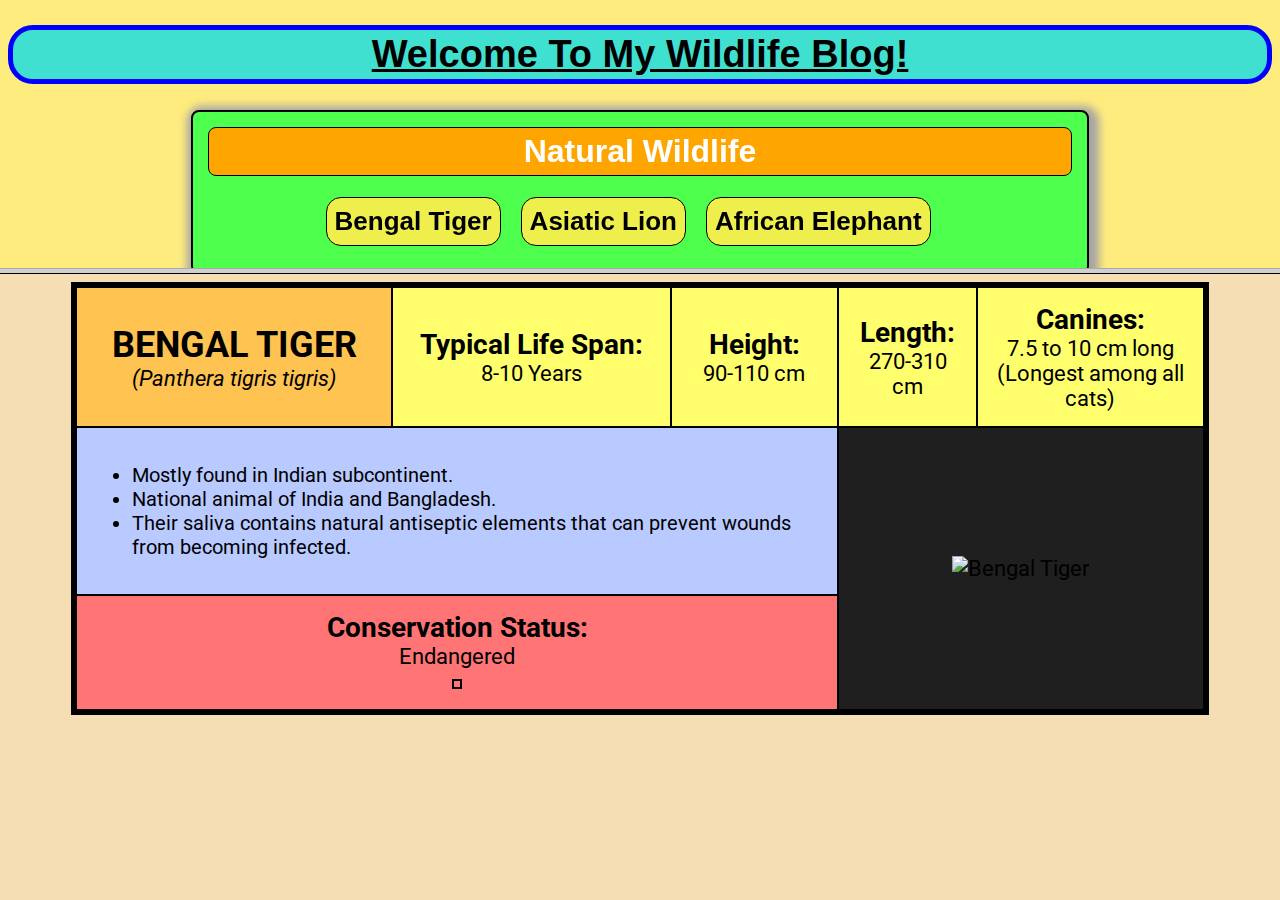
<file: index.html>
<!DOCTYPE html>
<html lang="en">
<head>
    <meta charset="UTF-8">
    <meta http-equiv="X-UA-Compatible" content="IE=edge">
    <meta name="viewport" content="width=device-width, initial-scale=1.0">
    <title>My Blog</title>
</head>

<frameset rows="30%, 70%">
    <frame src='navbar.html' name='frame1'>
    <frame src='tiger.html' name='frame2'>
</frameset>

</html>
</file>
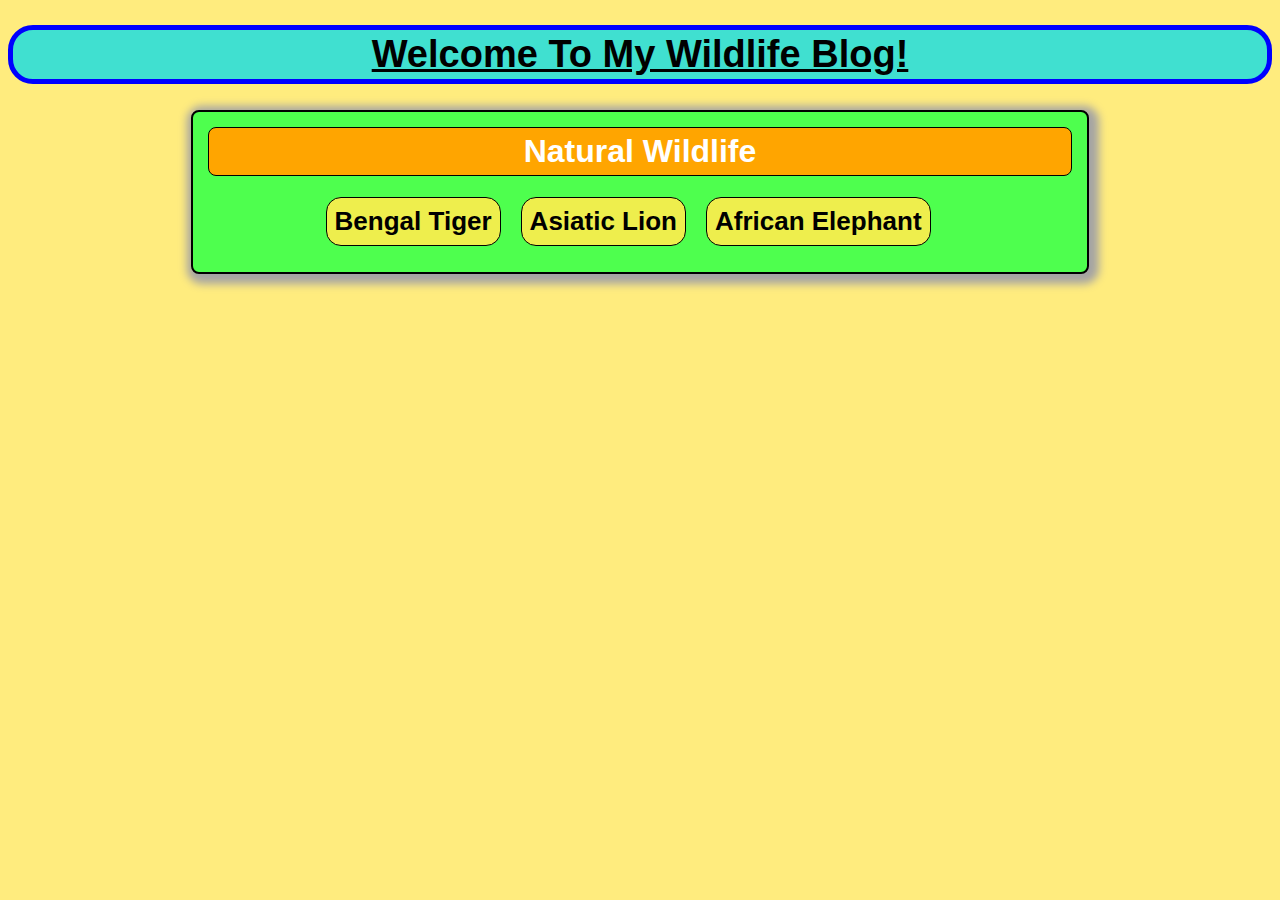
<file: navbar.html>
<!DOCTYPE html>
<html lang="en">
<head>
    <meta charset="UTF-8">
    <meta http-equiv="X-UA-Compatible" content="IE=edge">
    <meta name="viewport" content="width=device-width, initial-scale=1.0">
    <title>NavBar</title>
    <link rel="stylesheet" href="navbar.css">
</head>
<body>
    <h1>Welcome To My Wildlife Blog!</h1>
    <div class="subNavbar">
        <h4>Natural Wildlife</h4>
        <ul>
            <li><a href="tiger.html" target="frame2">Bengal Tiger</a></li>
            <li><a href="lion.html" target="frame2">Asiatic Lion</a></li>
            <li><a href="elephant.html" target="frame2">African Elephant</a></li>
        </ul>
    </div>

</body>
</html>
</file>
<file: navbar.css>
body{
    background-color: rgb(255, 236, 126);
}
h1{
    font-family: cursive, sans-serif;
    text-align: center;
    font-size: 38px;
    text-decoration: underline;
    background-color: turquoise;
    border: 5px solid blue;
    padding: 3px;
    border-radius: 25px;
}
.subNavbar{
    margin: auto;
    width: 70%;
    border: 2px solid black;
    border-radius: 8px;
    padding: 5px;
    box-shadow: rgb(165, 164, 164) 3px 3px 9px 7px;
    background-color: rgb(78, 255, 78);
    height: fit-content;
    position: sticky;
    top: 60px;
}
.subNavbar h4{
    padding: 5px;
    margin: 10px;
    background-color: orange;
    border: 1px solid black;
    border-radius: 8px;
    color: white;
    font-size: 32px;
    font-family: 'Segoe UI', 'Open Sans', 'Helvetica Neue', sans-serif;
    text-align: center;
}

.subNavbar ul{
    list-style: none;
    padding-left: 10vw;
    display: flex;
}

.subNavbar ul li a{
    display: block;
    width: 100%;
    text-decoration: none;
    color: black;
    font-family: cursive, sans-serif;
    font-weight: 600;
}

.subNavbar ul li{
    padding: 8px;
    background-color: rgb(238, 238, 77);
    margin: 5px 0px;
    font-size: 26px;
    border: 1px solid black;
    border-radius: 15px;
    margin-right: 20px;
}

.subNavbar ul li:hover a{
    text-decoration: underline;
}
.subNavbar ul li:hover{
    background-color: rgb(115, 140, 255);
    cursor: pointer;
}
</file>
